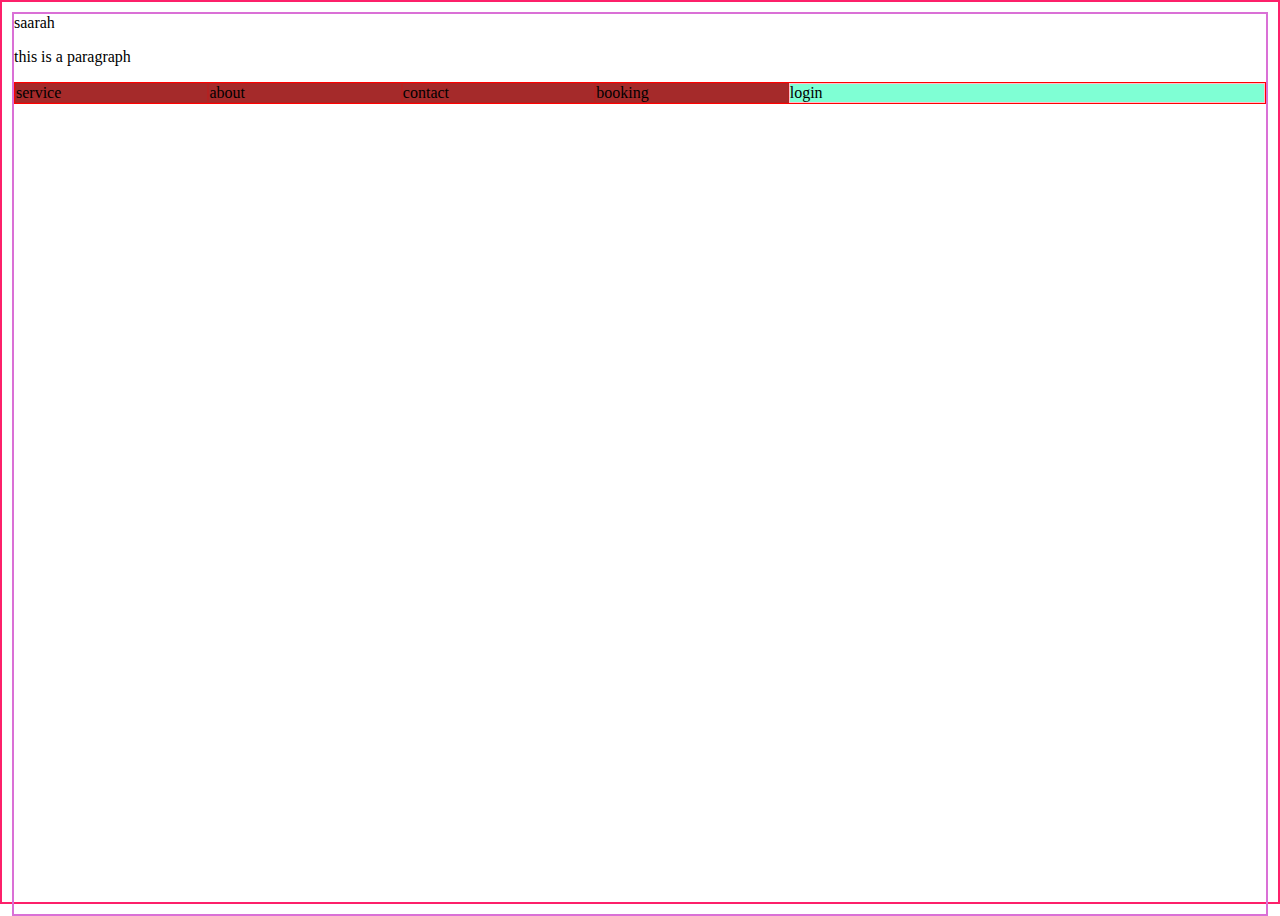
<file: flexbox/index.html>
<!DOCTYPE html>
<html lang="en">
  <head>
    <meta charset="UTF-8" />
    <meta name="viewport" content="width=device-width, initial-scale=1.0" />
    <title>Document</title>
    <link rel="stylesheet" href="styles.css" />
  </head>
  <body>
    saarah
    <p>this is a paragraph</p>

    <div class="container">
      <div class="box item">service</div>
      <div class="box item">about</div>

      <div class="box item">contact</div>
      <div class="box item">booking</div>
      <div class="box item_big">login</div>
    </div>

    <script src="app.js"></script>
  </body>
</html>
</file>
<file: flexbox/styles.css>
html{
    border: 2px solid rgb(253, 32, 106);
    height: 100%
}

body {
    border: 2px solid orchid;
    height: 100%;
    margin: 10px;
}
.container  {
    border: 1PX solid red;
    display: flex;
    justify-content: space-evenly;
}

.box {
    border: 1px solid pink;
    width: 50px;
}
.item {
    border: 1px solid firebrick;
    background-color: brown;
    flex-grow: 1;
}
.item_big {
    background-color: aquamarine;
    flex-grow: 3;
}
</file>
